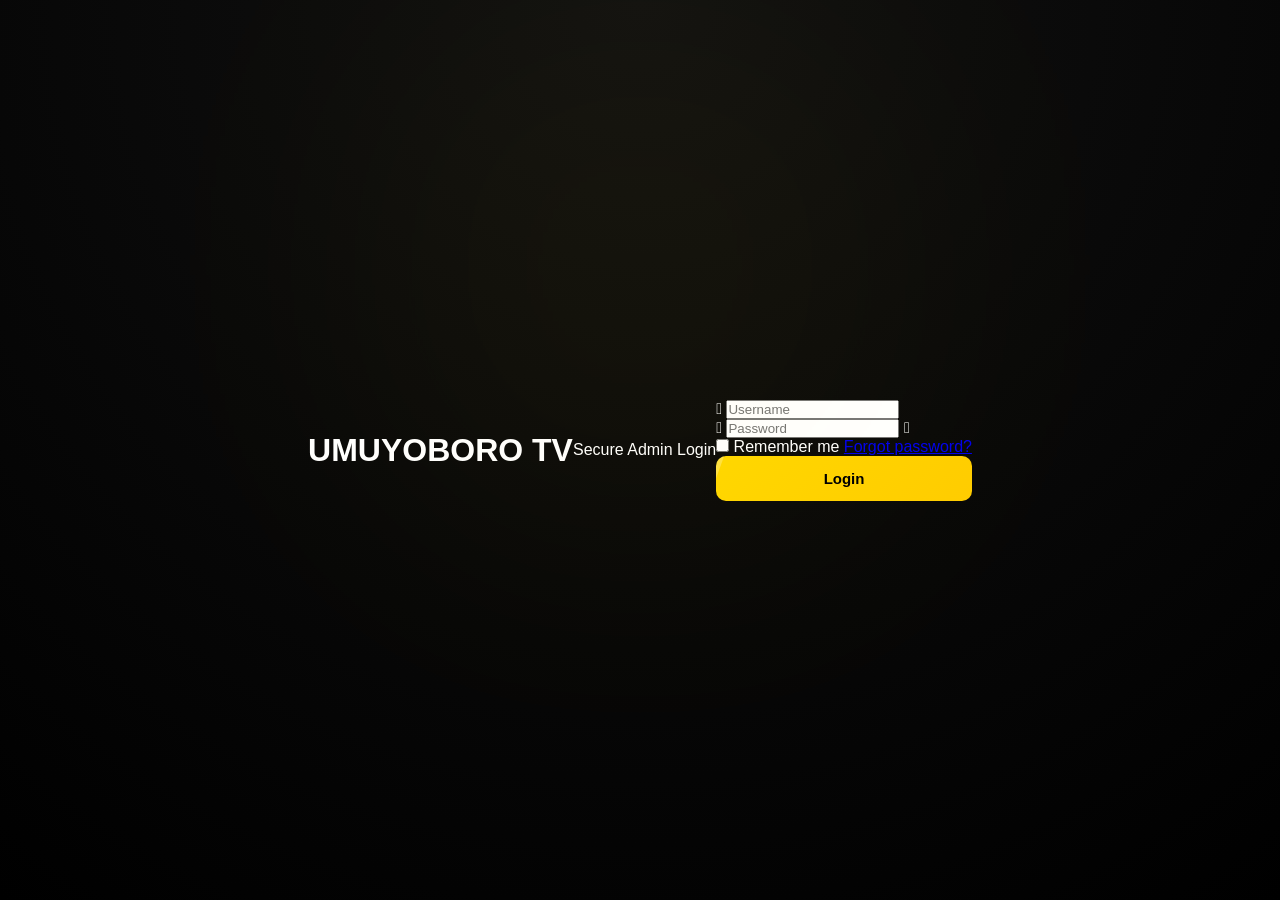
<file: HTML/Login.html>
<!DOCTYPE html>
<html lang="rw">

<head>
  <meta charset="UTF-8">

  <meta name="viewport" content="width=device-width, initial-scale=1.0">

  <title>UMUYOBORO TV | Login</title>
  
  <!-- CSS LINK -->
  <link rel="stylesheet" href="../css/login.css">
 
  <!-- ICONS -->
  <link rel="stylesheet" href="https://cdnjs.cloudflare.com/ajax/libs/font-awesome/6.5.1/css/all.min.css">
</head>

<body>

<h1>UMUYOBORO TV</h1>
<p>Secure Admin Login</p>

<div id="lockMsg"></div>

<form id="form">

  <div>
    <i class="fa-solid fa-user"></i>
    <input id="username" type="text" placeholder="Username" required>
  </div>

  <div>
    <i class="fa-solid fa-lock"></i>
    <input id="password" type="password" placeholder="Password" required>
    <i class="fa-solid fa-eye" id="toggle"></i>
  </div>

  <div>
    <label>
      <input type="checkbox"> Remember me
    </label>
    <a href="#">Forgot password?</a>
  </div>

  <button type="submit" id="btn">Login</button>

</form>

<div id="toast"></div>

<script>
const form = document.getElementById("form");
const user = document.getElementById("username");
const pass = document.getElementById("password");
const toggle = document.getElementById("toggle");
const toast = document.getElementById("toast");
const lockMsg = document.getElementById("lockMsg");
const btn = document.getElementById("btn");

const USER = "admin";
const PASS = "12345";

let attempts = 0;
let locked = false;

/* TOAST */
function show(msg){
  toast.textContent = msg;
  setTimeout(() => {
    toast.textContent = "";
  }, 2000);
}

/* PASSWORD SHOW/HIDE */
toggle.onclick = () => {
  pass.type = pass.type === "password" ? "text" : "password";
};

/* LOCK SYSTEM */
function lock(){
  locked = true;
  btn.disabled = true;
  lockMsg.textContent = "Too many attempts. Wait 10 seconds...";

  setTimeout(() => {
    locked = false;
    attempts = 0;
    btn.disabled = false;
    lockMsg.textContent = "";
  }, 10000);
}

/* LOGIN */
form.addEventListener("submit", (e) => {
  e.preventDefault();

  if(locked){
    show("Locked...");
    return;
  }

  btn.textContent = "Loading...";

  setTimeout(() => {

    if(user.value === USER && pass.value === PASS){
      show("Login Successful ✔");

      setTimeout(() => {
        window.location.href = "index.html";
      }, 1000);

    } else {
      attempts++;
      show("Wrong username or password ❌");

      if(attempts >= 3){
        lock();
      }
    }

    btn.textContent = "Login";

  }, 700);

});
</script>

</body>
</html>
</file>
<file: css/login.css>
/* ================= RESET ================= */
*,
*::before,
*::after{
  margin:0;
  padding:0;
  box-sizing:border-box;
  font-family:'Poppins',sans-serif;
}

html, body{
  height:100%;
}

body{
  display:flex;
  justify-content:center;
  align-items:center;
  background:radial-gradient(circle at top, #111, #000);
  color:#fff;
  padding:15px;
  overflow:hidden;
}

/* ================= BACKGROUND EFFECT ================= */
body::before{
  content:"";
  position:absolute;
  width:350px;
  height:350px;
  background:gold;
  filter:blur(160px);
  opacity:0.08;
  top:10%;
  left:50%;
  transform:translateX(-50%);
  z-index:0;
}

/* ================= LOGIN BOX ================= */
.login-box{
  width:92%;
  max-width:420px;
  background:rgba(15,15,15,0.95);
  padding:40px 30px;
  border-radius:18px;
  border:1px solid rgba(255,215,0,0.25);
  box-shadow:0 0 25px rgba(0,0,0,0.6);
  backdrop-filter:blur(10px);
  animation:fadeIn 0.8s ease;
  position:relative;
  z-index:1;
  transition:.3s;
}

.login-box:hover{
  transform:translateY(-3px);
  box-shadow:0 0 40px rgba(255,215,0,0.15);
}

/* TITLE */
.login-box h1{
  text-align:center;
  color:gold;
  font-size:26px;
  margin-bottom:5px;
  letter-spacing:1px;
}

.login-box p{
  text-align:center;
  color:#aaa;
  font-size:13px;
  margin-bottom:25px;
}

/* ================= INPUT BOX ================= */
.input-box{
  position:relative;
  margin-bottom:15px;
}

.input-box input{
  width:100%;
  padding:14px 45px;
  border:none;
  outline:none;
  border-radius:10px;
  background:#111;
  color:#fff;
  border:1px solid transparent;
  transition:.3s;
  font-size:14px;
}

.input-box input:focus{
  border:1px solid gold;
  box-shadow:0 0 12px rgba(255,215,0,0.25);
  transform:scale(1.02);
}

/* ICONS */
.input-box i.fa-user,
.input-box i.fa-lock{
  position:absolute;
  left:12px;
  top:50%;
  transform:translateY(-50%);
  color:gold;
  font-size:14px;
}

/* EYE ICON */
.eye{
  position:absolute;
  right:12px;
  top:50%;
  transform:translateY(-50%);
  cursor:pointer;
  color:#aaa;
  transition:.3s;
}

.eye:hover{
  color:gold;
}

/* ================= OPTIONS ================= */
.options{
  display:flex;
  justify-content:space-between;
  align-items:center;
  font-size:12px;
  color:#aaa;
  margin-bottom:15px;
}

.options label{
  display:flex;
  align-items:center;
  gap:5px;
}

.options a{
  color:gold;
  text-decoration:none;
  transition:.3s;
}

.options a:hover{
  text-decoration:underline;
  color:#ffcc00;
}

/* ================= BUTTON ================= */
button{
  width:100%;
  padding:14px;
  border:none;
  border-radius:10px;
  background:linear-gradient(135deg, gold, #ffcc00);
  color:#000;
  font-weight:bold;
  cursor:pointer;
  transition:.3s;
  font-size:15px;
  position:relative;
  overflow:hidden;
}

button:hover{
  transform:translateY(-2px);
  box-shadow:0 10px 25px rgba(255,215,0,0.3);
}

/* shine effect */
button::before{
  content:"";
  position:absolute;
  top:0;
  left:-100%;
  width:100%;
  height:100%;
  background:rgba(255,255,255,0.25);
  transform:skewX(-20deg);
  transition:.5s;
}

button:hover::before{
  left:120%;
}

button:active{
  transform:scale(0.98);
}

button:disabled{
  opacity:.6;
  cursor:not-allowed;
}

/* ================= TOAST ================= */
#toast{
  position:fixed;
  top:20px;
  right:20px;
  background:#111;
  color:#fff;
  padding:12px 15px;
  border-left:4px solid gold;
  border-radius:6px;
  font-size:13px;
  z-index:9999;
  opacity:0;
  transform:translateX(20px);
  transition:.3s;
}

#toast.show{
  opacity:1;
  transform:translateX(0);
}

/* ================= LOCK MESSAGE ================= */
#lockMsg{
  text-align:center;
  color:#ff4d4d;
  font-size:12px;
  margin-bottom:10px;
  min-height:16px;
}

/* ================= ANIMATIONS ================= */
@keyframes fadeIn{
  from{
    opacity:0;
    transform:translateY(20px);
  }
  to{
    opacity:1;
    transform:translateY(0);
  }
}

/* ================= RESPONSIVE ================= */
@media(max-width:500px){
  .login-box{
    padding:30px 20px;
  }

  .login-box h1{
    font-size:22px;
  }

  .options{
    flex-direction:column;
    gap:8px;
    align-items:flex-start;
  }
}
</file>
